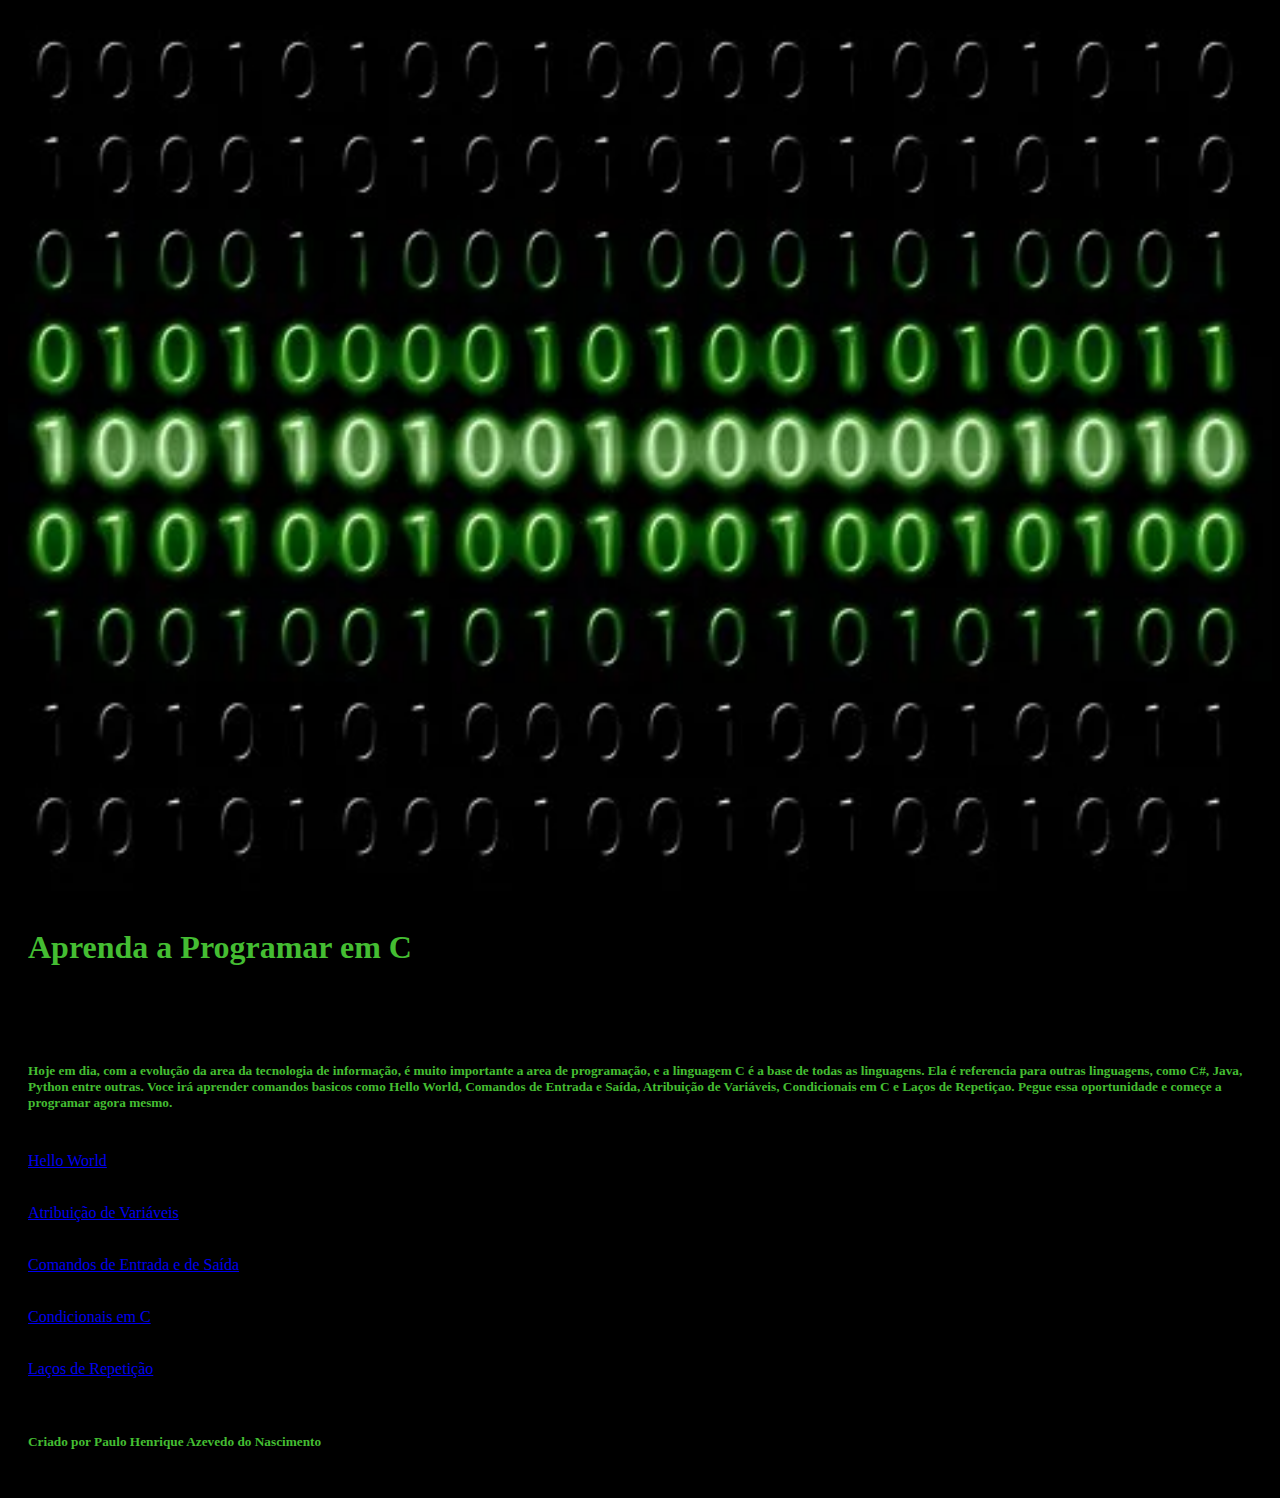
<file: index.html>
<!DOCTYPE html>
<html lang="pt-br">
<head>
	<meta charset="utf-8">
	<title>Aprenda a Programar em C</title>
	<link href="https://cdn.jsdelivr.net/npm/bootstrap@5.1.3/dist/css/bootstrap.min.css" rel="stylesheet" integrity="sha384-1BmE4kWBq78iYhFldvKuhfTAU6auU8tT94WrHftjDbrCEXSU1oBoqyl2QvZ6jIW3" crossorigin="anonymous">
	<link rel="stylesheet" href="https://pro.fontawesome.com/releases/v5.10.0/css/all.css" integrity="sha384-AYmEC3Yw5cVb3ZcuHtOA93w35dYTsvhLPVnYs9eStHfGJvOvKxVfELGroGkvsg+p" crossorigin="anonymous"/>
	<link rel="stylesheet" href="css/estilo.css">
	<link rel="stylesheet" href="css/responsivo.css">
	
</head>

<body>
	<div class="img">
		<img src="img/Codigo_Binario.png">
	</div>
			<header>
				<h1>Aprenda a Programar em C</h1><br/><br/><br/>
				<h5>Hoje em dia, com a evolução da area da tecnologia de informação, é muito importante a area de programação, e a linguagem C é a base de todas as linguagens. Ela é referencia para outras linguagens, como C#, Java, Python entre outras. Voce irá aprender comandos basicos como Hello World, Comandos de Entrada e Saída, Atribuição de Variáveis, Condicionais em C e Laços de Repetiçao. Pegue essa oportunidade e começe a programar agora mesmo.<h5>
			</header>
			<section>
				
				<p><br><a href="Hello-World.html">Hello World</a></br></p>
				<p><br><a href="Atribuição-de-Variaveis.html">Atribuição de Variáveis</a></br></p>
				<p><br><a href="Comandos-de-Entrada-e-Saida.html">Comandos de Entrada e de Saída</a></br></p>
				<p><br><a href="Condicionais-em-C.html">Condicionais em C</a></br></p>
				<p><br><a href="Lacos-de-Repeticao.html">Laços de Repetição</a></br></p>
				

			</section>

			<footer>
				<br><h5>Criado por Paulo Henrique Azevedo do Nascimento</h5></br>
			</footer>
</body>

</html>
</file>
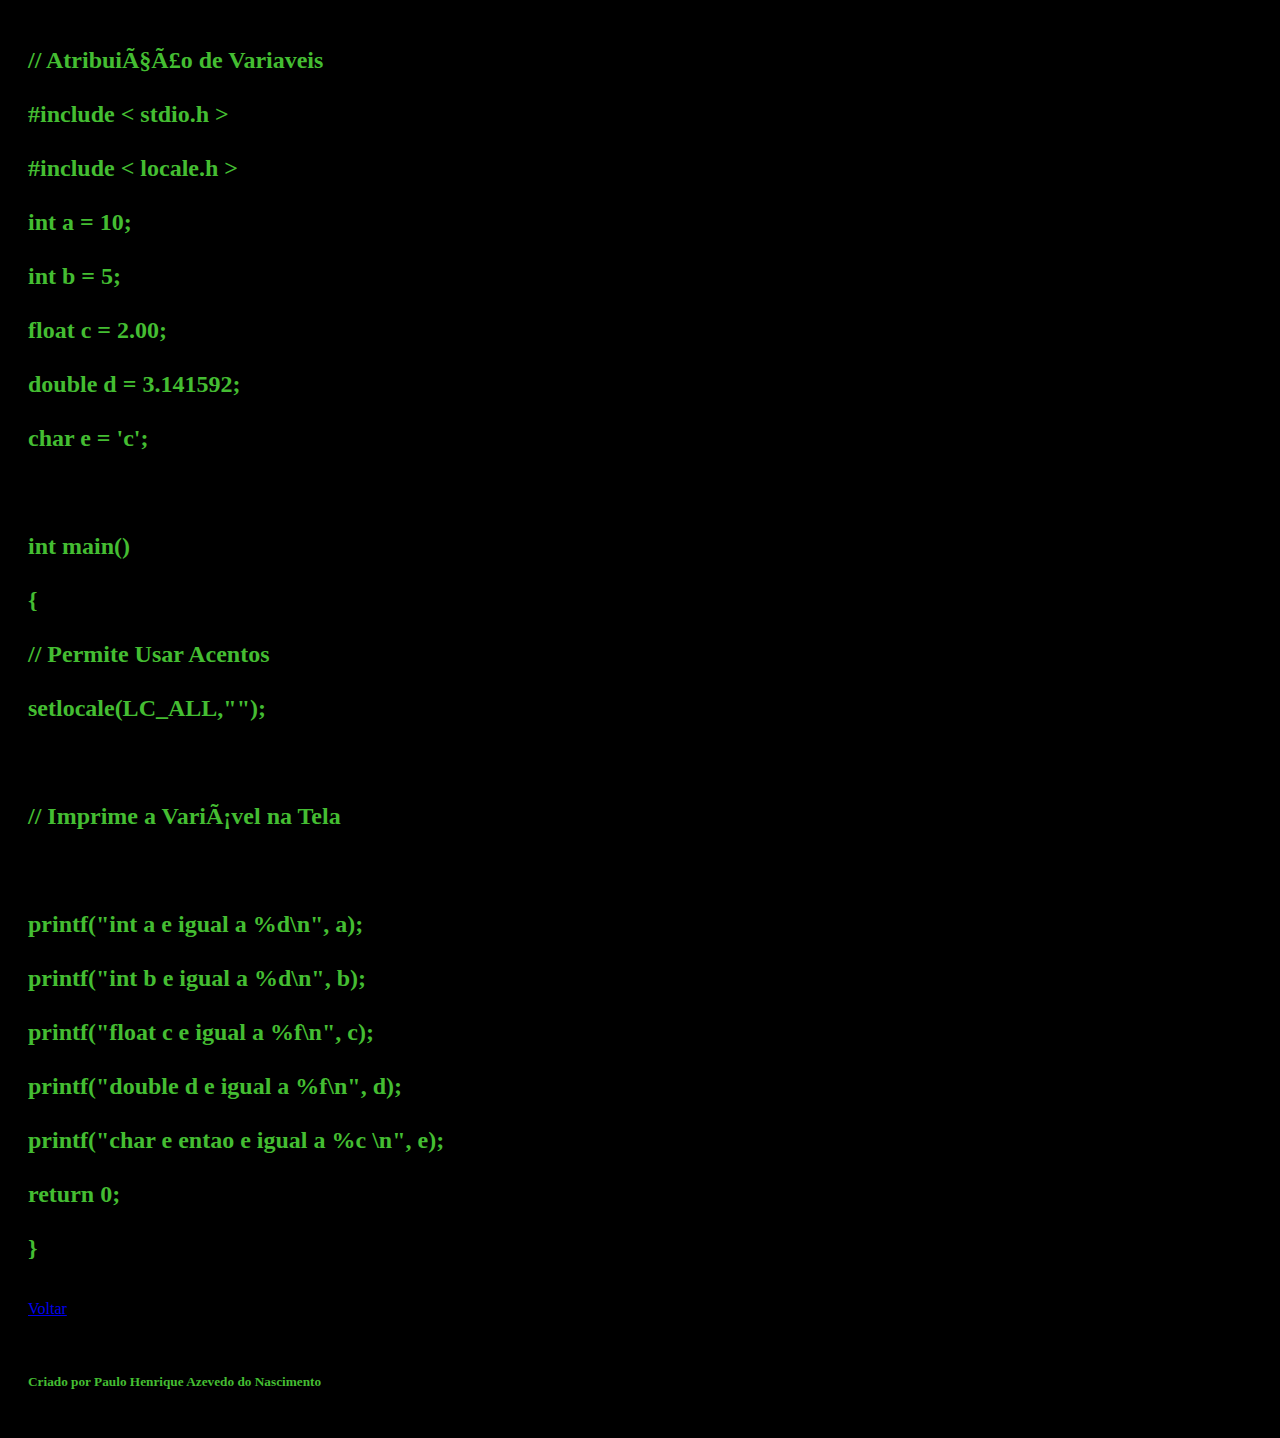
<file: Atribuição-de-Variaveis.html>
<!DOCTYPE html>
<html lang="pt-br">
	<head>
		<meta charset="utf-8>
		<link href="https://cdn.jsdelivr.net/npm/bootstrap@5.1.3/dist/css/bootstrap.min.css" rel="stylesheet" integrity="sha384-1BmE4kWBq78iYhFldvKuhfTAU6auU8tT94WrHftjDbrCEXSU1oBoqyl2QvZ6jIW3" crossorigin="anonymous">
		<link rel="stylesheet" href="https://pro.fontawesome.com/releases/v5.10.0/css/all.css" integrity="sha384-AYmEC3Yw5cVb3ZcuHtOA93w35dYTsvhLPVnYs9eStHfGJvOvKxVfELGroGkvsg+p" crossorigin="anonymous"/>
		<link rel="stylesheet" href="css/estilo.css">
		<link rel="stylesheet" href="css/responsivo.css">
		<title>Atribuiçao de Variaveis</title>
	</head>

	<body>

		<h2>
			<br>// Atribuição de Variaveis</br>
			<br>#include < stdio.h ></br>
			<br>#include < locale.h ></br>

			<br>int a = 10;</br>
			<br>int b = 5;</br>
			<br>float c = 2.00;</br>
			<br>double d = 3.141592;</br>
			<br>char e = 'c';</br>
			<br></br>

			<br>int main()</br>
			<br>{</br>
				<br>// Permite Usar Acentos</br>
				<br>setlocale(LC_ALL,"");</br>
				<br></br>
				<br>// Imprime a Variável na Tela</br>
				<br></br>
    			<br>printf("int a e igual a %d\n", a);</br>
    			<br>printf("int b e igual a %d\n", b);</br>
    			<br>printf("float c e igual a %f\n", c);</br>
    			<br>printf("double d e igual a %f\n", d);</br>
    			<br>printf("char e entao e igual a %c \n", e);</br>
    
    

    			<br>return 0;</br>
			<br>}</br>
		</h2>
       
      <footer>
	<p><br><a href="index.html">Voltar</a></br></p>
      	<br><h5>Criado por Paulo Henrique Azevedo do Nascimento</h5></br>
      </footer>
	</body>

</html>
</file>
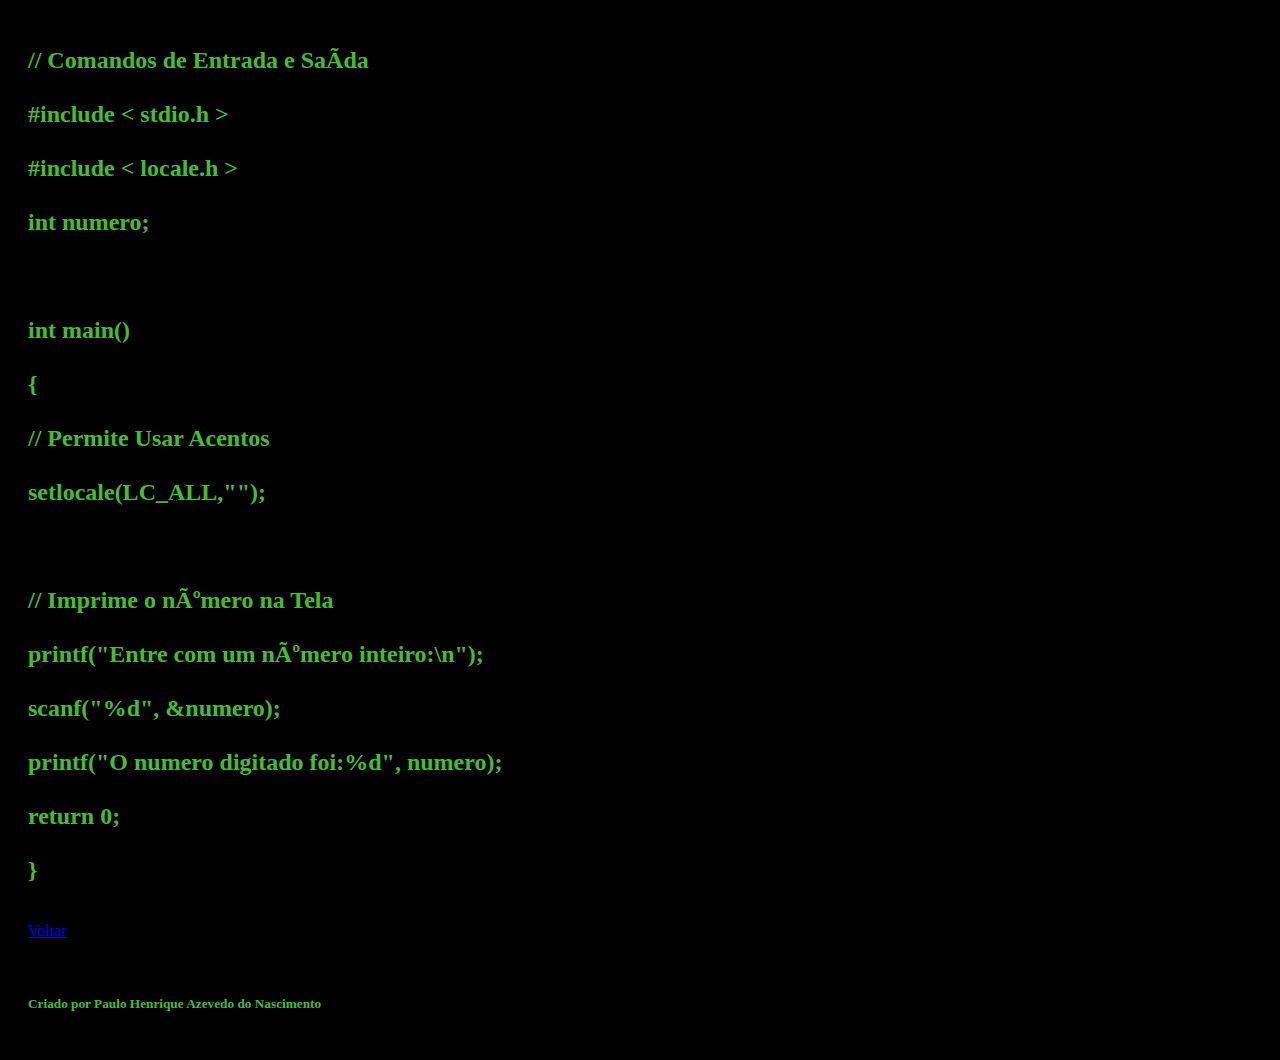
<file: Comandos-de-Entrada-e-Saida.html>
<!DOCTYPE html>
<html lang="pt-br">
	<head>
		<meta charset="utf-8>
		<link href="https://cdn.jsdelivr.net/npm/bootstrap@5.1.3/dist/css/bootstrap.min.css" rel="stylesheet" integrity="sha384-1BmE4kWBq78iYhFldvKuhfTAU6auU8tT94WrHftjDbrCEXSU1oBoqyl2QvZ6jIW3" crossorigin="anonymous">
		<link rel="stylesheet" href="https://pro.fontawesome.com/releases/v5.10.0/css/all.css" integrity="sha384-AYmEC3Yw5cVb3ZcuHtOA93w35dYTsvhLPVnYs9eStHfGJvOvKxVfELGroGkvsg+p" crossorigin="anonymous"/>
		<link rel="stylesheet" href="css/estilo.css">
		<link rel="stylesheet" href="css/responsivo.css">
		<title>Comandos de Entrada e Saida</title>
	</head>

	<body>

		<h2>
			<br>// Comandos de Entrada e Saída</br>
			
				<br>#include < stdio.h ></br>
				<br>#include < locale.h ></br>

				<br>int numero;</br>
				<br></br>

				<br>int main()</br>
				<br>{</br>
   				
   				<br>// Permite Usar Acentos</br>
				<br>setlocale(LC_ALL,"");</br>
				<br></br>
				<br>// Imprime o número na Tela</br>
				<br>printf("Entre com um número inteiro:\n");</br>
				<br>scanf("%d", &numero);</br>
				<br>printf("O numero digitado foi:%d", numero);</br>
    

    			<br>return 0;</br>
				<br>}</br>
			
		</h2>
       
      <footer>
	<p><br><a href="index.html">Voltar</a></br></p>
      	<br><h5>Criado por Paulo Henrique Azevedo do Nascimento</h5></br>
      </footer>
	</body>

</html>
</file>
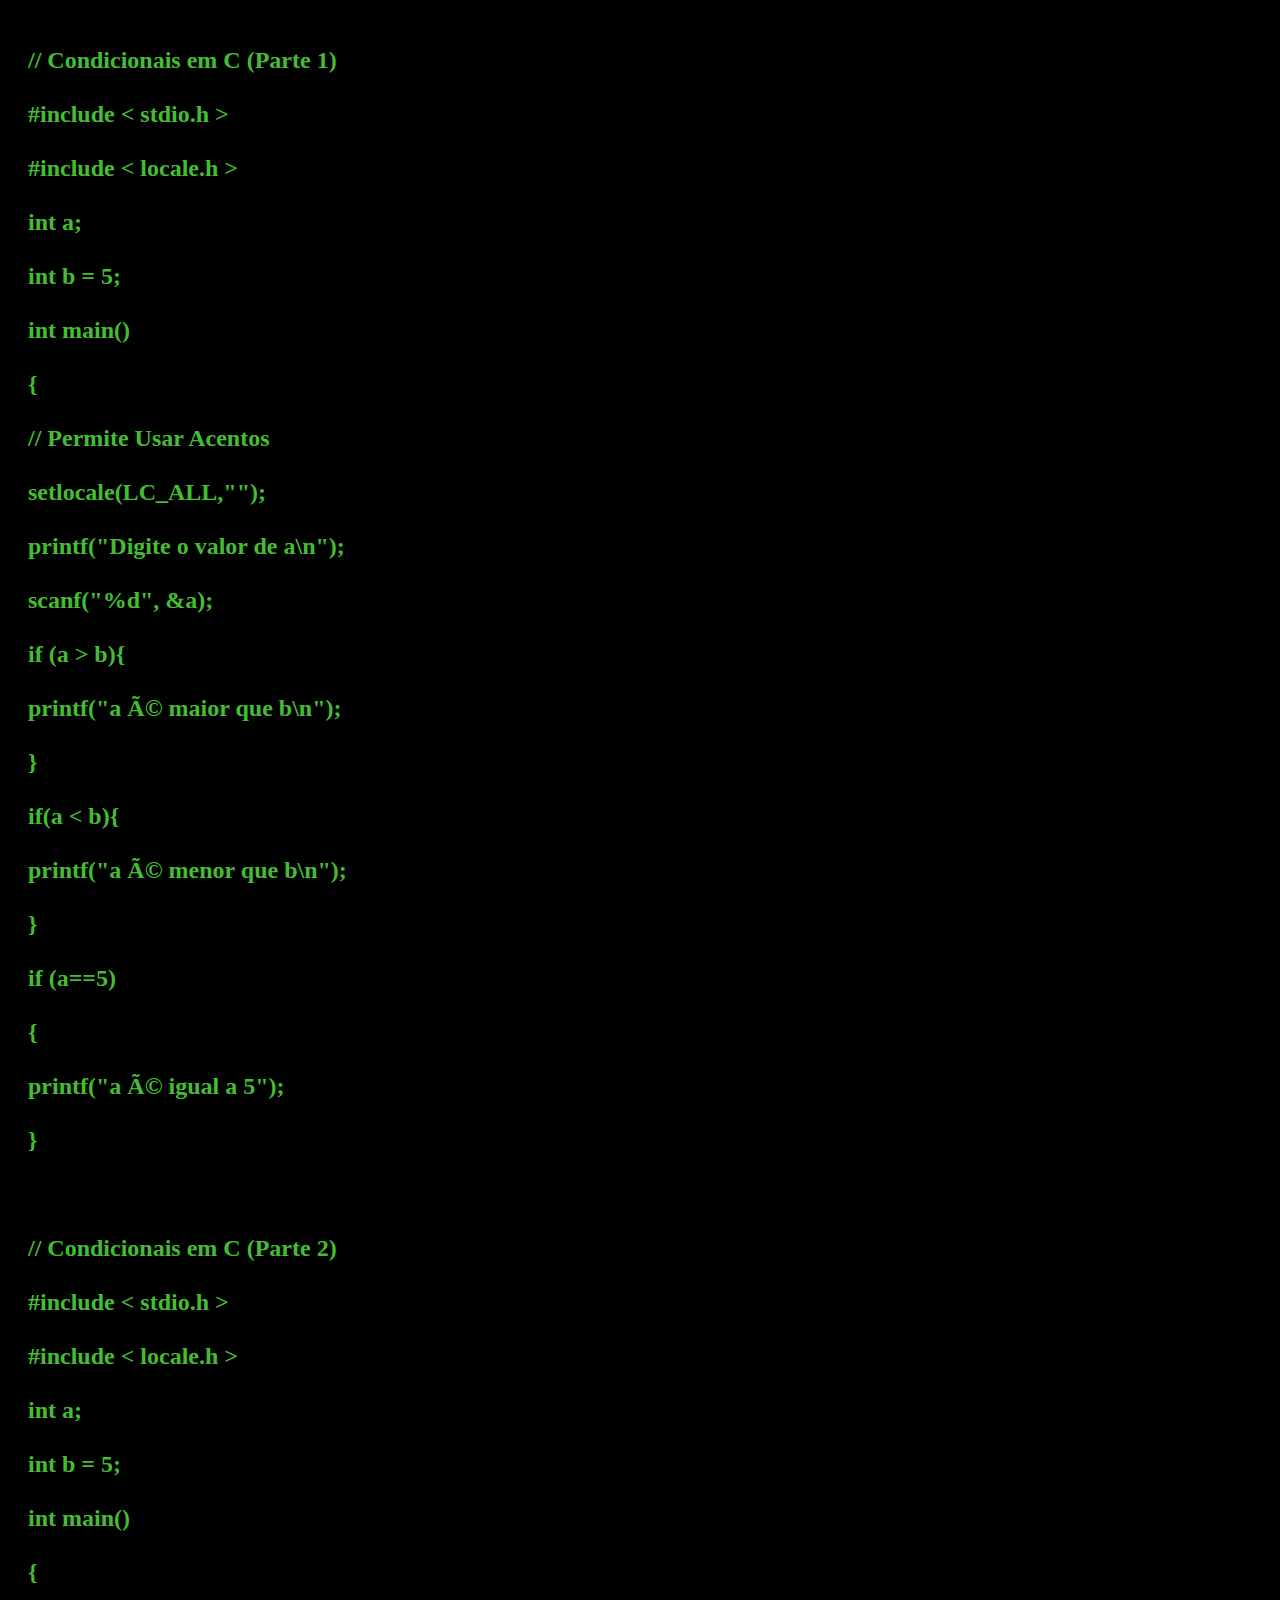
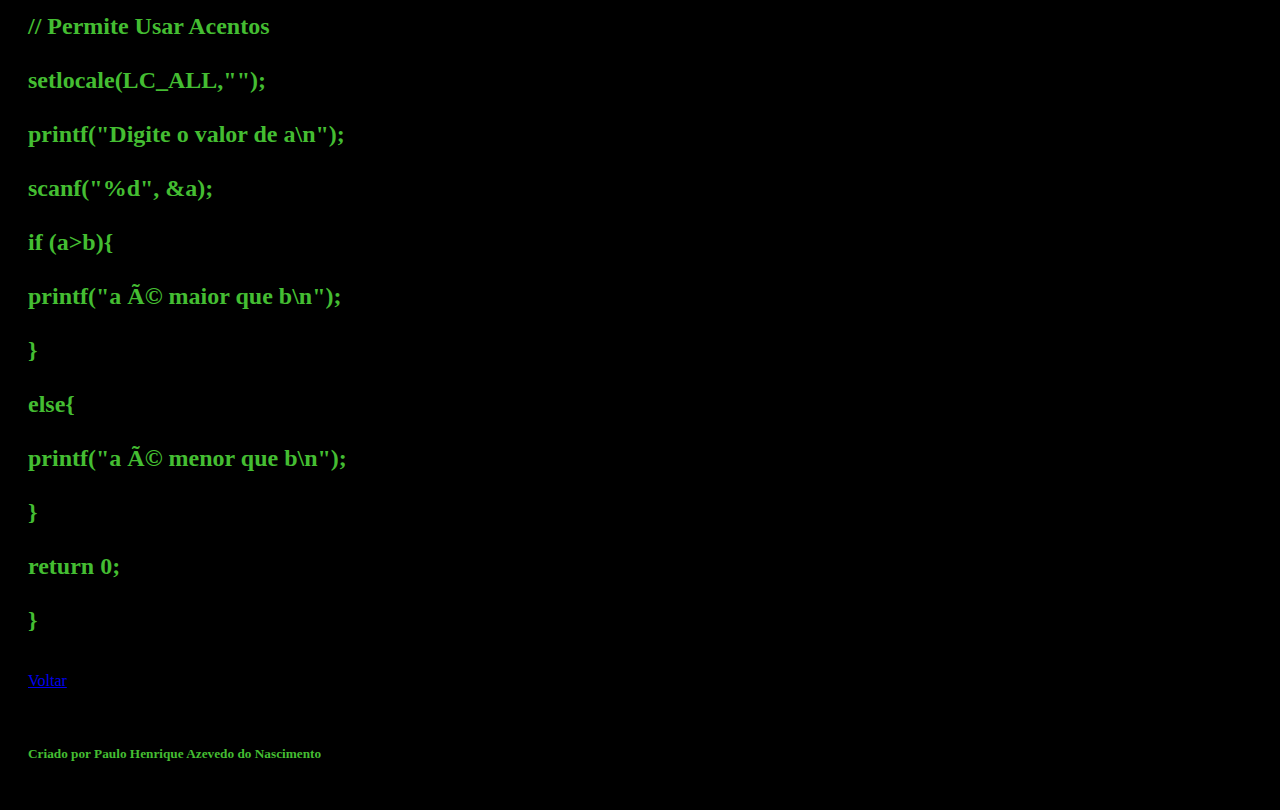
<file: Condicionais-em-C.html>
<!DOCTYPE html>
<html lang="pt-br">
	<head>
		<meta charset="utf-8>
		<link href="https://cdn.jsdelivr.net/npm/bootstrap@5.1.3/dist/css/bootstrap.min.css" rel="stylesheet" integrity="sha384-1BmE4kWBq78iYhFldvKuhfTAU6auU8tT94WrHftjDbrCEXSU1oBoqyl2QvZ6jIW3" crossorigin="anonymous">
		<link rel="stylesheet" href="https://pro.fontawesome.com/releases/v5.10.0/css/all.css" integrity="sha384-AYmEC3Yw5cVb3ZcuHtOA93w35dYTsvhLPVnYs9eStHfGJvOvKxVfELGroGkvsg+p" crossorigin="anonymous"/>
		<link rel="stylesheet" href="css/estilo.css">
		<link rel="stylesheet" href="css/responsivo.css">
		<title>Condicionais em C</title>
	</head>

	<body>

		<h2>
			<br>// Condicionais em C (Parte 1)</br>
			<br>#include < stdio.h ></br>
			<br>#include < locale.h ></br>

			<br>int a;</br>	

			<br>int b = 5;</br>



			<br>int main()</br>

			<br>{</br>
    			<br>// Permite Usar Acentos</br>
    			<br>setlocale(LC_ALL,"");</br>
    
    			<br>printf("Digite o valor de a\n");</br>
    
    			<br>scanf("%d", &a);</br>

    			<br>if (a > b){</br>
        			<br>printf("a é maior que b\n");</br>
    			<br>}</br>
    
    			<br>if(a < b){</br>
        			<br>printf("a é menor que b\n");</br>
    			<br>}</br>
    
    			<br>if (a==5)</br>
    			<br>{</br>
    			<br>printf("a é igual a 5");</br>    
        
    			<br>}</br>

    			<br></br>


    			<br>// Condicionais em C (Parte 2)</br>

    			<br>#include < stdio.h ></br>
				<br>#include < locale.h ></br>

				<br>int a;</br>

				<br>int b = 5;</br>



				<br>int main()</br>

				<br>{</br>
    				<br>// Permite Usar Acentos</br>
    				<br>setlocale(LC_ALL,"");</br>
    
    				<br>printf("Digite o valor de a\n");</br>
    
    				<br>scanf("%d", &a);</br>

    				<br>if (a>b){</br>
        				<br>printf("a é maior que b\n");</br>
    				<br>}</br>
    
    				<br>else{</br>
        				<br>printf("a é menor que b\n");</br>
    
   					<br>}</br>
    
   

					<br>return 0;</br>

				<br>}</br>

		</h2>
       
      <footer>
	<p><br><a href="index.html">Voltar</a></br></p>
      	<br><h5>Criado por Paulo Henrique Azevedo do Nascimento</h5></br>
      </footer>
	</body>

</html>
</file>
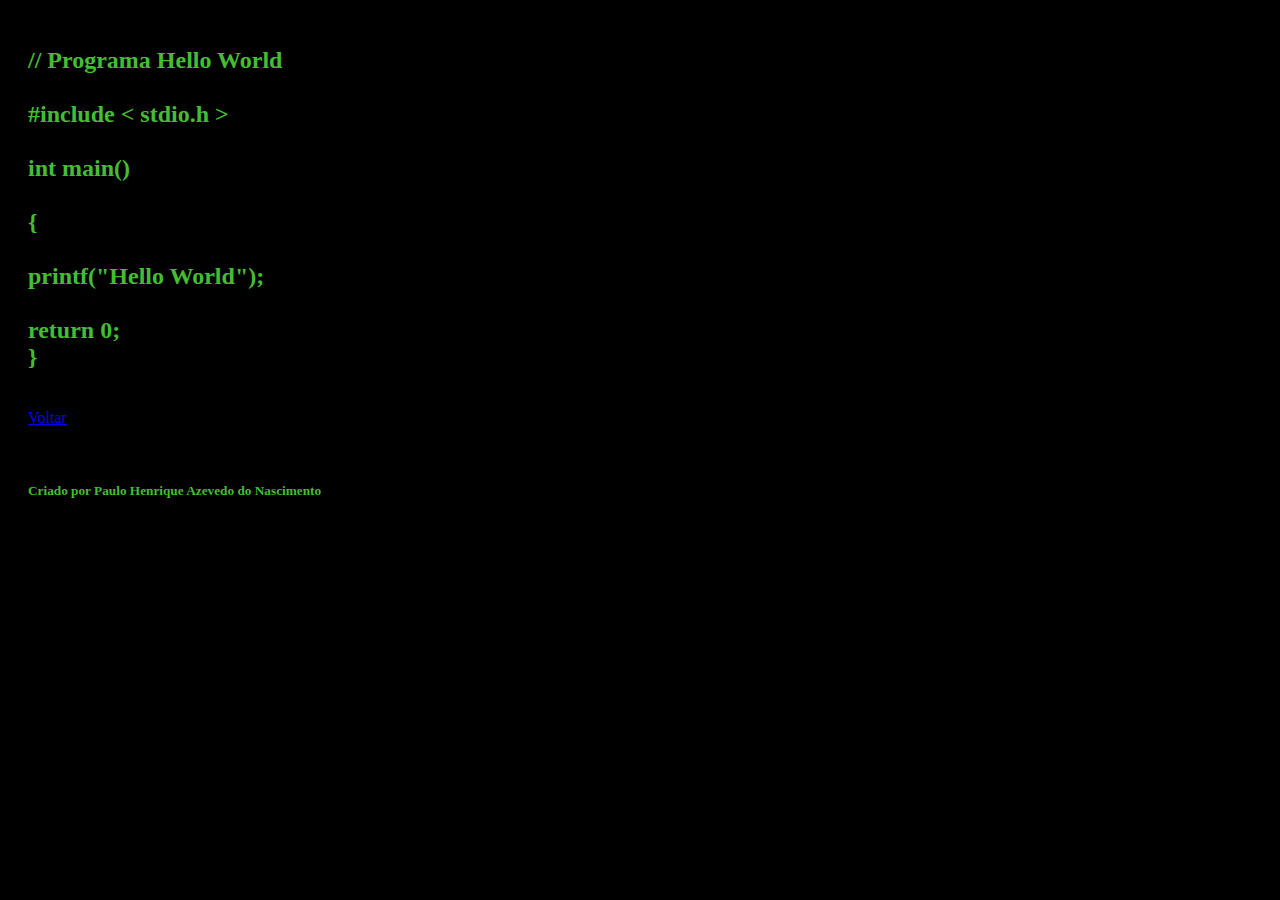
<file: Hello-World.html>
<!DOCTYPE html>
<html lang="pt-br">
	<head>
		<meta charset="utf-8>
		<link href="https://cdn.jsdelivr.net/npm/bootstrap@5.1.3/dist/css/bootstrap.min.css" rel="stylesheet" integrity="sha384-1BmE4kWBq78iYhFldvKuhfTAU6auU8tT94WrHftjDbrCEXSU1oBoqyl2QvZ6jIW3" crossorigin="anonymous">
		<link rel="stylesheet" href="https://pro.fontawesome.com/releases/v5.10.0/css/all.css" integrity="sha384-AYmEC3Yw5cVb3ZcuHtOA93w35dYTsvhLPVnYs9eStHfGJvOvKxVfELGroGkvsg+p" crossorigin="anonymous"/>
		<link rel="stylesheet" href="css/estilo.css">
		<link rel="stylesheet" href="css/responsivo.css">
		<title>Hello World</title>
	</head>

	<body>

		<h2>
			<br>// Programa Hello World</br>
			<br>#include < stdio.h ></br>

		<br>int main()</br>
		<br>{</br>
    		<br>printf("Hello World");</br>

    		<br>return 0;</br>
		}</h2>
       
      <footer>
	<p><br><a href="index.html">Voltar</a></br></p>
      	<br><h5>Criado por Paulo Henrique Azevedo do Nascimento</h5></br>
      </footer>
	</body>


</html>
</file>
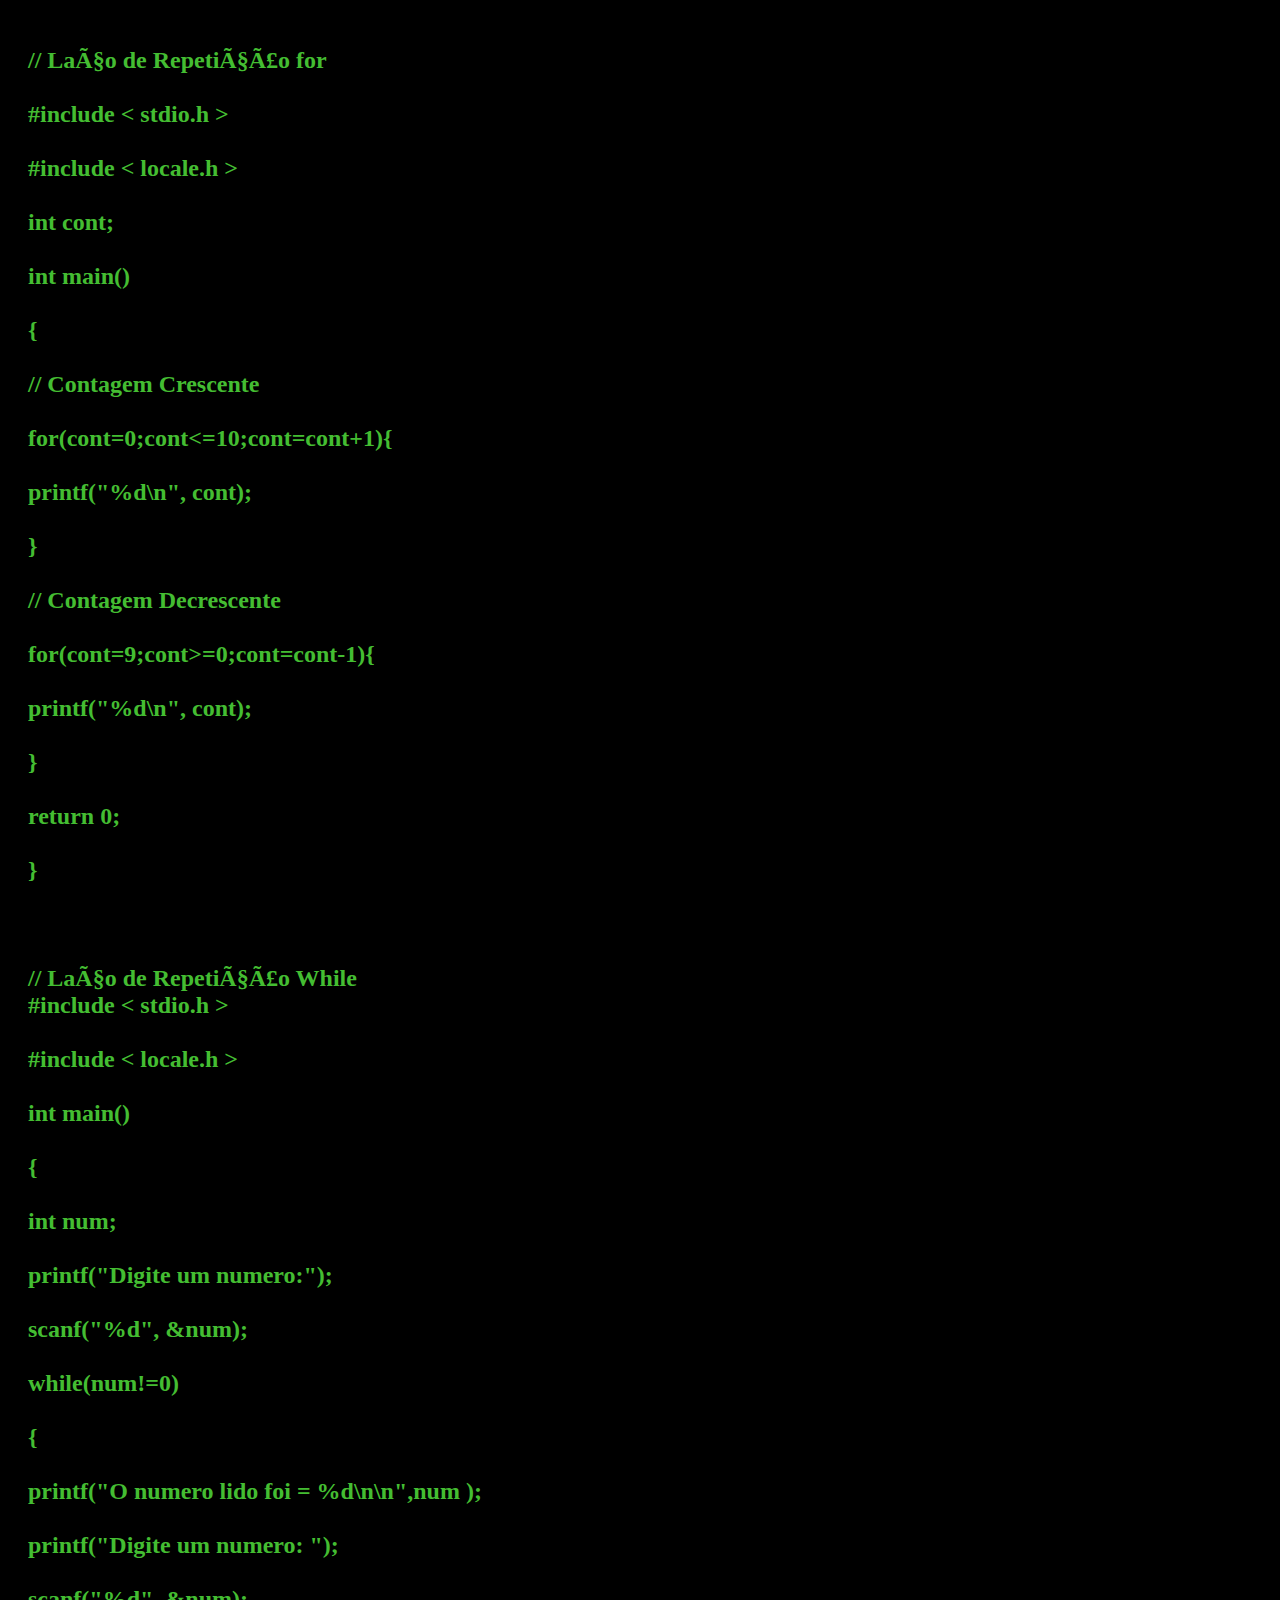
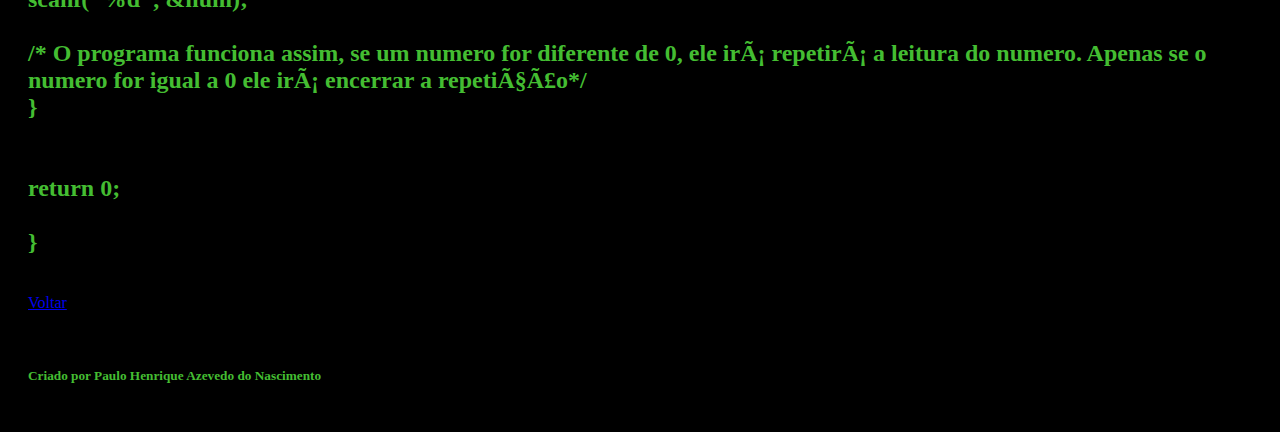
<file: Lacos-de-Repeticao.html>
<!DOCTYPE html>
<html lang="pt-br">
	<head>
		<meta charset="utf-8>
		<link href="https://cdn.jsdelivr.net/npm/bootstrap@5.1.3/dist/css/bootstrap.min.css" rel="stylesheet" integrity="sha384-1BmE4kWBq78iYhFldvKuhfTAU6auU8tT94WrHftjDbrCEXSU1oBoqyl2QvZ6jIW3" crossorigin="anonymous">
		<link rel="stylesheet" href="https://pro.fontawesome.com/releases/v5.10.0/css/all.css" integrity="sha384-AYmEC3Yw5cVb3ZcuHtOA93w35dYTsvhLPVnYs9eStHfGJvOvKxVfELGroGkvsg+p" crossorigin="anonymous"/>
		<link rel="stylesheet" href="css/estilo.css">
        <link rel="stylesheet" href="css/responsivo.css">
		<title>Laços de Repetição</title>
	</head>

	<body>

		<h2>
			<br>// Laço de Repetição for</br>
			<br>#include < stdio.h ></br>
            <br>#include < locale.h ></br>

            <br>int cont;</br>

            <br>int main()</br>

            <br>{</br>
                <br>// Contagem Crescente</br>
                <br>for(cont=0;cont<=10;cont=cont+1){</br>
                <br>printf("%d\n", cont);</br>
                <br>}</br>
    
                <br>// Contagem Decrescente</br>
                <br>for(cont=9;cont>=0;cont=cont-1){</br>
                <br>printf("%d\n", cont);</br>
                <br>}</br>
    

   

            <br>return 0;</br>

            <br>}</br>

            <br></br>

            <br> // Laço de Repetição While

            <br>#include < stdio.h ></br>
            <br>#include < locale.h ></br>



            </br>int main()</br>

            <br>{</br>
    
                <br>int num;</br>
                <br>printf("Digite um numero:");</br>
                <br>scanf("%d", &num);</br>
                <br>while(num!=0)</br>
                <br>{</br>
                <br>printf("O numero lido foi = %d\n\n",num );</br>
                <br>printf("Digite um numero: ");</br>
                <br>scanf("%d", &num);</br>
        
                <br>/* O programa funciona assim, se um numero for diferente de 0, ele irá repetirá a leitura do numero. 
                Apenas se o numero for igual a 0 ele irá encerrar a repetição*/</br>
        
                 }

   
                <br></br>
                <br>return 0;</br>

                <br>}</br>



		</h2>
       
      <footer>
      	<p><br><a href="index.html">Voltar</a></br><p>
      	<br><h5>Criado por Paulo Henrique Azevedo do Nascimento</h5></br>
      </footer>
	</body>

</html>
</file>
<file: css/estilo.css>
img{
width:100%;

}




body{

	background-color: #000;
}


header {

	background-color: #000;
	height: max-height;
}



h1 {

	color: #44bd32;
	font:bold;
	padding-left: 20px;
        padding-right: 20px;
}




h2{

	color:#44bd32;
	padding-left: 20px;
        padding-right: 20px;
	
}

section{
	height: 100%;
	background-color: #000;
	
	
}

p {
    margin-top: 0;
    margin-bottom: 1rem;
    padding-left: 20px;
    padding-right: 20px;
}


footer{

	background-color: #000;
	
}





h5 {
    color: #44bd32;
    padding-left: 20px;
    padding-right: 20px;
}
</file>
<file: css/responsivo.css>
@media only screen and (max-width: 420px) {

img{
width:100%;

}

	
	
p {
    margin-top: 0;
    margin-bottom: 1rem;
    padding-left: 20px;
    padding-right: 20px;
}
	

	
	
body{

	background-color: #000;
	height: 100%;
}


header {

	background-color: #000;
	height: 100%;
}



h1 {

	color: #44bd32;
	font:bold;
	padding-left:20px
	padding-right:20px;
}

h2{

	color:#44bd32;
	padding-left:20px
	padding-right: 20px;
	
}

section{
	height: 100%;
	background-color: #000;
	
}
	
	

	
	

footer{

	background-color: #000;
	height: 100%;
	
}
	
	
	

h5 {
    color: #44bd32;
    padding-left: 20px;
    padding-right: 20px;
}
}

@media only screen and (max-width: 900px){

img{
width:100%;

}
	
	
p {
    margin-top: 0;
    margin-bottom: 1rem;
    padding-left: 20px;
    padding-right: 20px;
}
	
	

body{

	background-color: #000;
	height: 100%
}


header {

	background-color: #000;
	height: 100%;
}

h1 {

	color: #44bd32;
	font:bold;
	padding-left:20px
	padding-right: 20px;
}

h2{

	color:#44bd32;
	padding-left:20px
	padding-right: 20px;
	
}

section{
	height: 100%;
	background-color: #000;
	
}
	
	
	

	
	
	

footer{

	background-color: #000;
	height: 100%;
	
}



h5 {
    color: #44bd32;
    padding-left: 20px;
    padding-right: 20px;
}
}
</file>
